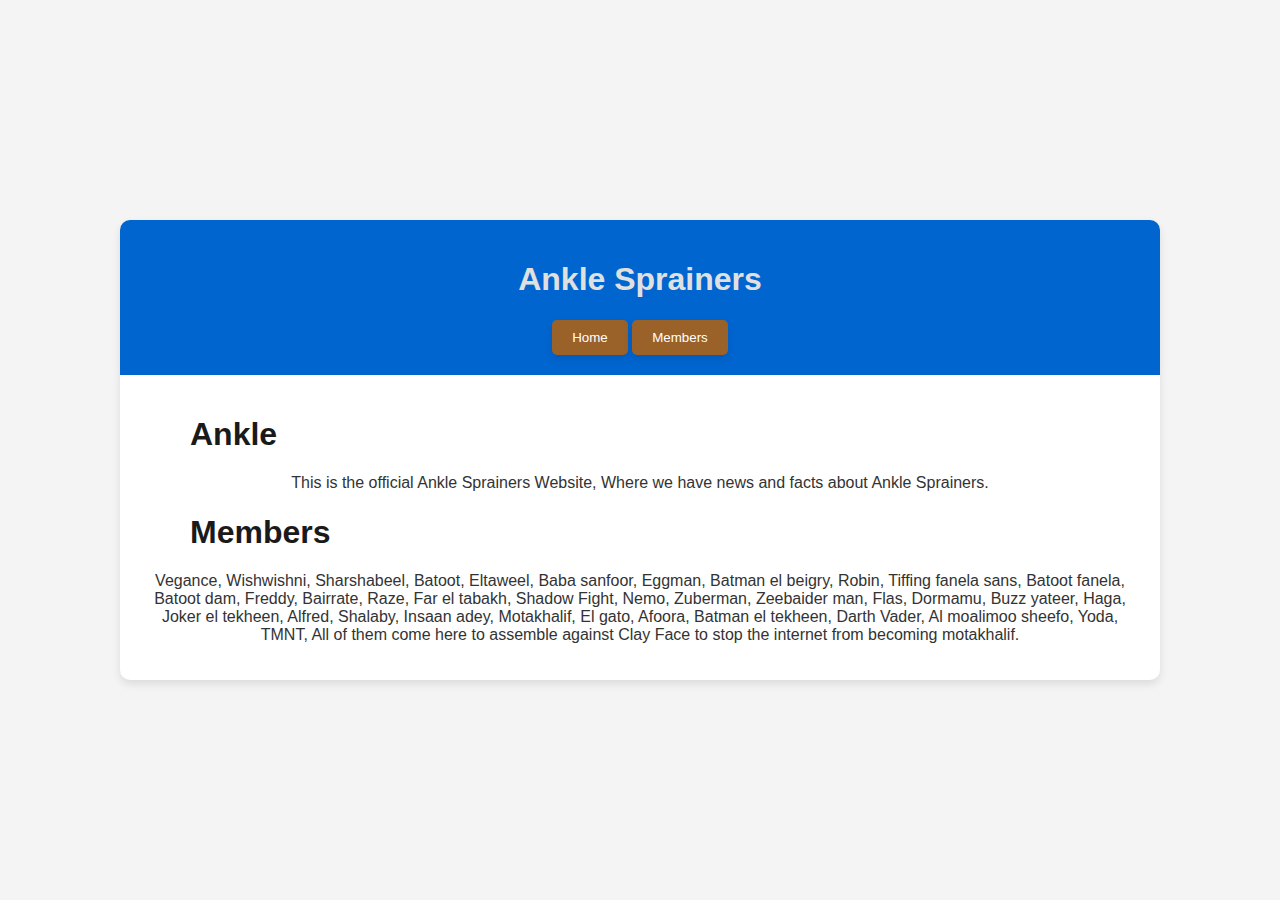
<file: index.html>
<!DOCTYPE html>
<html>
  <head>
    <title>Ankle Sprainers</title>
    <link rel="stylesheet" type="text/css" href="./style.css">
    <meta name="viewport" content="width=device-width, initial-scale=1.0">
    <meta content="Ankle Sprainers" property="og:title" />
    <meta content="This Is The Official Ankle Sprainer Website!" property="og:description" />
    <meta content="https://mohammedkhalidmc.github.io/Ankle-Sprainers/" property="og:url" />
    <meta content="https://mohammedkhalidmc.github.io/Ankle-Sprainers/assets/ankle%20prainer%20logo.png" property="og:image" />
    <meta content="#276983" data-react-helmet="true" name="theme-color" />
    <meta name="twitter:card" content="summary_large_image">
  </head>
  <body>
    <div class="title">
      <h1>Ankle Sprainers</h1>
      <a href="https://mohammedkhalidmc.github.io/Ankle-Sprainers/"><button>Home</button></a>
      <a href="https://mohammedkhalidmc.github.io/Ankle-Sprainers/members/"><button>Members</button></a>
    </div>
    <div class="body">
      <h1>Ankle</h1>
      <p>This is the official Ankle Sprainers Website, Where we have news and facts about Ankle Sprainers.</p>
      <h1>Members</h1>
      <p> Vegance, Wishwishni, Sharshabeel, Batoot, Eltaweel, Baba sanfoor,
          Eggman, Batman el beigry, Robin, Tiffing fanela sans, Batoot fanela,
          Batoot dam, Freddy, Bairrate, Raze, Far el tabakh, Shadow Fight, Nemo,
          Zuberman, Zeebaider man, Flas, Dormamu, Buzz yateer, Haga, Joker el tekheen,
          Alfred, Shalaby, Insaan adey, Motakhalif, El gato, Afoora, Batman el tekheen,
          Darth Vader, Al moalimoo sheefo, Yoda, TMNT, All of them come here to assemble
          against Clay Face to stop the internet from becoming motakhalif.</p>
    </div>
  </body>
</html>
</file>
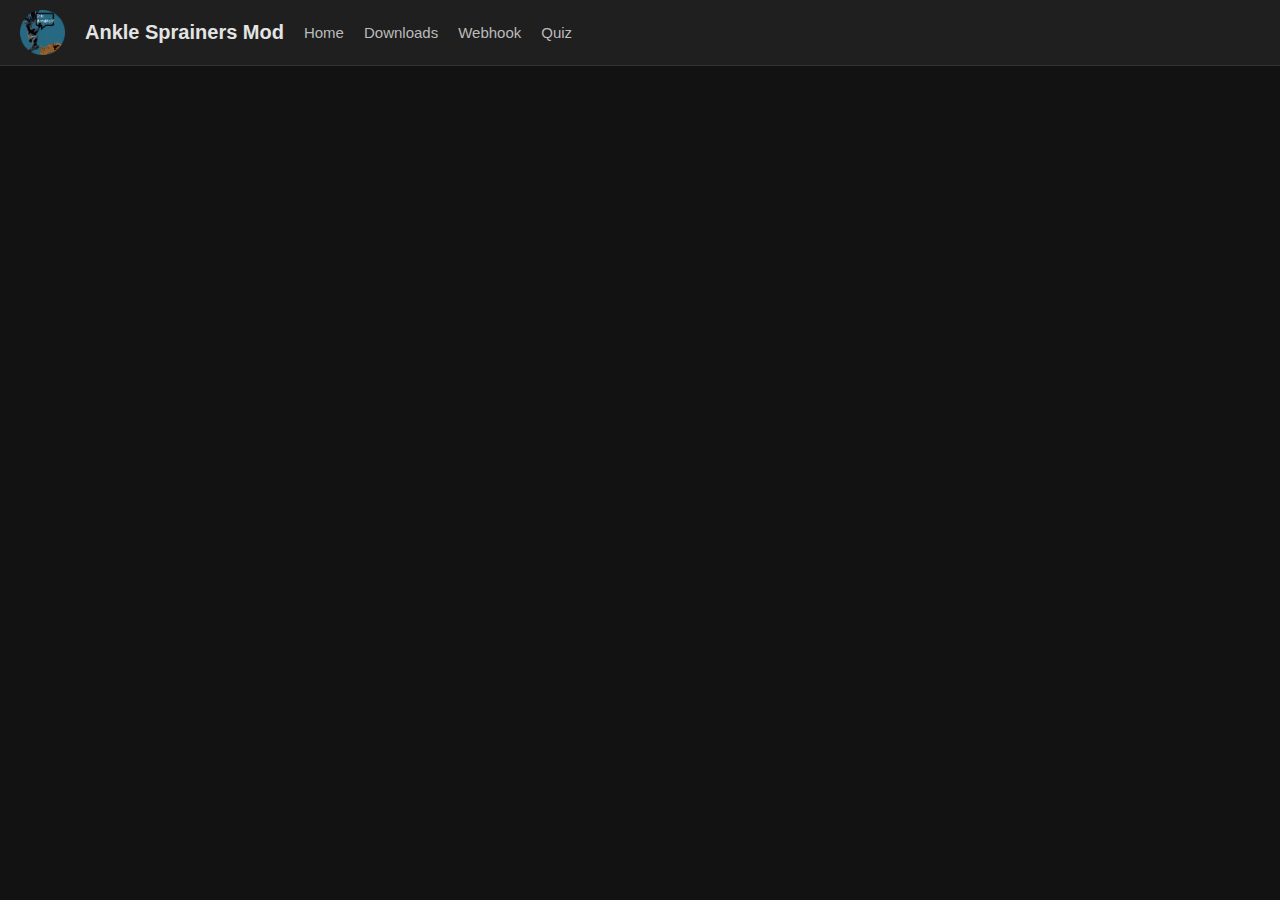
<file: Auto-Downloader/index.html>
<!DOCTYPE html>
<html>
  <head>
    <title>Ankle Sprainers Mod - Quiz</title>
    <link rel="icon" type="image/png" href="./assets/logo.png">
    <link rel="stylesheet" type="text/css" href="../css/style.css">
    <meta name="viewport" content="width=device-width, initial-scale=1.0">
    <meta property="og:title" content="Ankle Sprainers Mod!" />
    <meta property="og:description" content="The Official Website To Download The Ankle Sprainers Mod." />
    <meta property="og:image" content="https://anklemod.duckdns.org/assets/logo.png" />
    <meta property="og:url" content="https://anklemod.duckdns.org" />
    <meta property="og:type" content="website" />
  </head>
  <body>
    <div class="header">
      <img src="../assets/logo.png">
      <a href="../"><h1>Ankle Sprainers Mod</h1></a>
      <a href="../"><h2>Home</h2></a>
      <a href="./downloads/"><h2>Downloads</h2></a>
      <a href="./webhook/"><h2>Webhook</h2></a>
      <a href="./"><h2>Quiz</h2></a>
    </div>
    <div class="main">
    </div>
  </body>
</html>
</file>
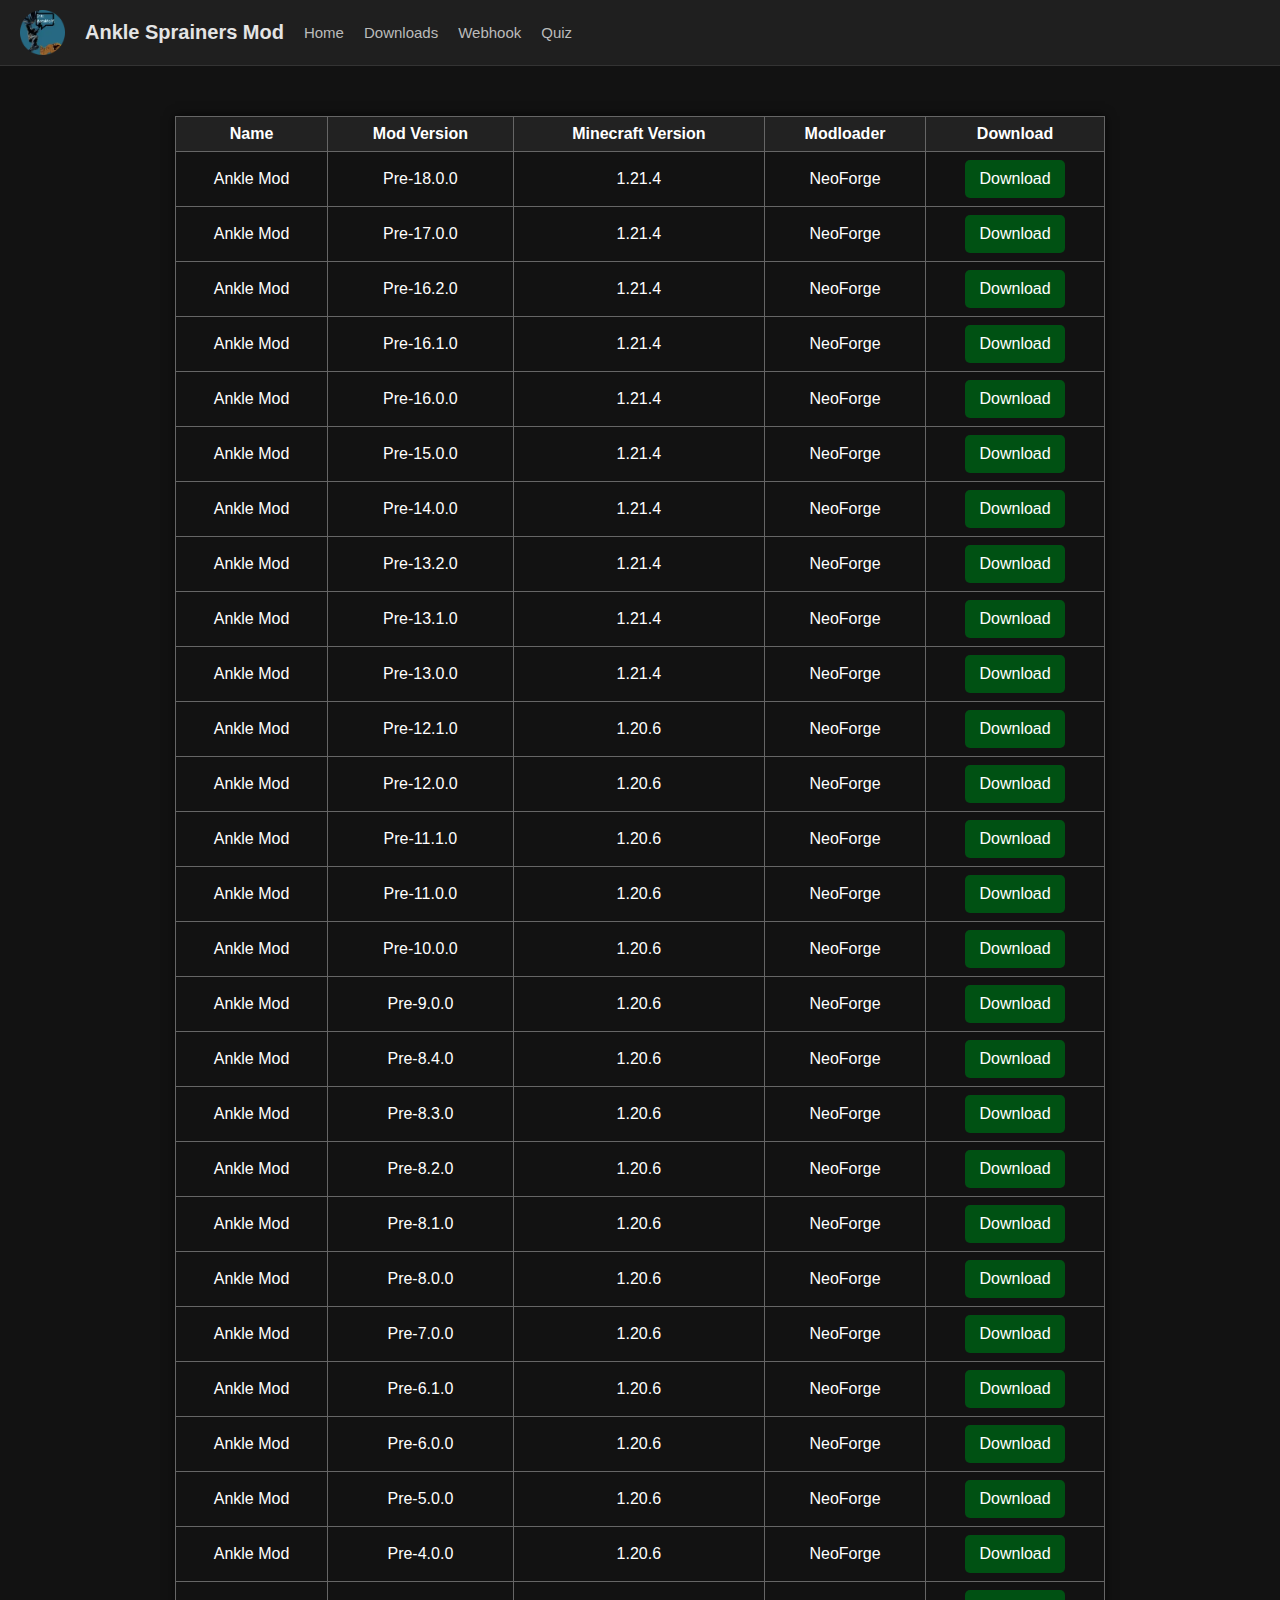
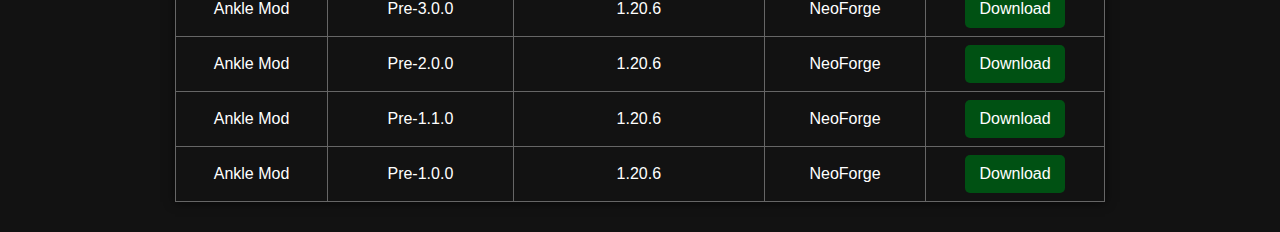
<file: downloads/index.html>
<!DOCTYPE html>
<html>
  <head>
    <title>Ankle Sprainers Mod - Downloads</title>
    <link rel="icon" type="image/png" href="../assets/logo.png">
    <link rel="stylesheet" type="text/css" href="../css/style.css">
    <meta name="viewport" content="width=device-width, initial-scale=1.0">
    <meta property="og:title" content="Ankle Sprainers Mod!" />
    <meta property="og:description" content="The Official Website To Download The Ankle Sprainers Mod." />
    <meta property="og:image" content="https://anklemod.duckdns.org/assets/logo.png" />
    <meta property="og:url" content="https://anklemod.duckdns.org" />
    <meta property="og:type" content="website" />
  </head>
  <body>
    <div class="header">
      <img src="../assets/logo.png">
      <a href="../"><h1>Ankle Sprainers Mod</h1></a>
      <a href="../"><h2>Home</h2></a>
      <a href="./"><h2>Downloads</h2></a>
      <a href="../webhook/"><h2>Webhook</h2></a>
      <a href="../quiz"><h2>Quiz</h2></a>
    </div>
    <div class="main">
      <table>
        <tr>
          <th>Name</th>
          <th>Mod Version</th>
          <th>Minecraft Version</th>
          <th>Modloader</th>
          <th>Download</>
        </th>
        <tr>
          <td>Ankle Mod</td>
          <td>Pre-18.0.0</td>
          <td>1.21.4</td>
          <td>NeoForge</td>
          <td><a href="../mods/ankle_sprainer_mod-pre-18.0.0-neoforge-1.21.4.jar"><button id="download">Download</button></a></td>
        </tr>
        <tr>
          <td>Ankle Mod</td>
          <td>Pre-17.0.0</td>
          <td>1.21.4</td>
          <td>NeoForge</td>
          <td><a href="../mods/ankle_sprainer_mod-pre-17.0.0-neoforge-1.21.4.jar"><button id="download">Download</button></a></td>
        </tr>
        <tr>
          <td>Ankle Mod</td>
          <td>Pre-16.2.0</td>
          <td>1.21.4</td>
          <td>NeoForge</td>
          <td><a href="../mods/ankle_sprainer_mod-pre-16.2.0-neoforge-1.21.4.jar"><button id="download">Download</button></a></td>
        </tr>
        <tr>
          <td>Ankle Mod</td>
          <td>Pre-16.1.0</td>
          <td>1.21.4</td>
          <td>NeoForge</td>
          <td><a href="../mods/ankle_sprainer_mod-pre-16.1.0-neoforge-1.21.4.jar"><button id="download">Download</button></a></td>
        </tr>
        <tr>
          <td>Ankle Mod</td>
          <td>Pre-16.0.0</td>
          <td>1.21.4</td>
          <td>NeoForge</td>
          <td><a href="../mods/ankle_sprainer_mod-pre-16.0.0-neoforge-1.21.4.jar"><button id="download">Download</button></a></td>
        </tr>
        <tr>
          <td>Ankle Mod</td>
          <td>Pre-15.0.0</td>
          <td>1.21.4</td>
          <td>NeoForge</td>
          <td><a href="../mods/ankle_sprainer_mod-pre-15.0.0-neoforge-1.21.4.jar"><button id="download">Download</button></a></td>
        </tr>
        <tr>
          <td>Ankle Mod</td>
          <td>Pre-14.0.0</td>
          <td>1.21.4</td>
          <td>NeoForge</td>
          <td><a href="../mods/ankle_sprainer_mod-pre-14.0.0-neoforge-1.21.4.jar"><button id="download">Download</button></a></td>
        </tr>
        <tr>
          <td>Ankle Mod</td>
          <td>Pre-13.2.0</td>
          <td>1.21.4</td>
          <td>NeoForge</td>
          <td><a href="../mods/ankle_sprainer_mod-pre-13.2.0-neoforge-1.21.4.jar"><button id="download">Download</button></a></td>
        </tr>
        <tr>
          <td>Ankle Mod</td>
          <td>Pre-13.1.0</td>
          <td>1.21.4</td>
          <td>NeoForge</td>
          <td><a href="../mods/ankle_sprainer_mod-pre-13.1.0-neoforge-1.21.4.jar"><button id="download">Download</button></a></td>
        </tr>
        <tr>
          <td>Ankle Mod</td>
          <td>Pre-13.0.0</td>
          <td>1.21.4</td>
          <td>NeoForge</td>
          <td><a href="../mods/ankle_sprainer_mod-pre-13.0.0-neoforge-1.21.4.jar"><button id="download">Download</button></a></td>
        </tr>
        <tr>
          <td>Ankle Mod</td>
          <td>Pre-12.1.0</td>
          <td>1.20.6</td>
          <td>NeoForge</td>
          <td><a href="../mods/ankle_sprainer_mod-pre-12.1.0-neoforge-1.20.6.jar"><button id="download">Download</button></a></td>
        </tr>
        <tr>
          <td>Ankle Mod</td>
          <td>Pre-12.0.0</td>
          <td>1.20.6</td>
          <td>NeoForge</td>
          <td><a href="../mods/ankle_sprainer_mod-pre-12.0.0-neoforge-1.20.6.jar"><button id="download">Download</button></a></td>
        </tr>
        <tr>
          <td>Ankle Mod</td>
          <td>Pre-11.1.0</td>
          <td>1.20.6</td>
          <td>NeoForge</td>
          <td><a href="../mods/ankle_sprainer_mod-pre-11.1.0-neoforge-1.20.6.jar"><button id="download">Download</button></a></td>
        </tr>
        <tr>
          <td>Ankle Mod</td>
          <td>Pre-11.0.0</td>
          <td>1.20.6</td>
          <td>NeoForge</td>
          <td><a href="../mods/ankle_sprainer_mod-pre-11.0.0-neoforge-1.20.6.jar"><button id="download">Download</button></a></td>
        </tr>
        <tr>
          <td>Ankle Mod</td>
          <td>Pre-10.0.0</td>
          <td>1.20.6</td>
          <td>NeoForge</td>
          <td><a href="../mods/ankle_sprainer_mod-pre-10.0.0-neoforge-1.20.6.jar"><button id="download">Download</button></a></td>
        </tr>
        <tr>
          <td>Ankle Mod</td>
          <td>Pre-9.0.0</td>
          <td>1.20.6</td>
          <td>NeoForge</td>
          <td><a href="../mods/ankle_sprainer_mod-pre-9.0.0-neoforge-1.20.6.jar"><button id="download">Download</button></a></td>
        </tr>
        <tr>
          <td>Ankle Mod</td>
          <td>Pre-8.4.0</td>
          <td>1.20.6</td>
          <td>NeoForge</td>
          <td><a href="../mods/ankle_sprainer_mod-pre-8.4.0-neoforge-1.20.6.jar"><button id="download">Download</button></a></td>
        </tr>
        <tr>
          <td>Ankle Mod</td>
          <td>Pre-8.3.0</td>
          <td>1.20.6</td>
          <td>NeoForge</td>
          <td><a href="../mods/ankle_sprainer_mod-pre-8.3.0-neoforge-1.20.6.jar"><button id="download">Download</button></a></td>
        </tr>
        <tr>
          <td>Ankle Mod</td>
          <td>Pre-8.2.0</td>
          <td>1.20.6</td>
          <td>NeoForge</td>
          <td><a href="../mods/ankle_sprainer_mod-pre-8.2.0-neoforge-1.20.6.jar"><button id="download">Download</button></a></td>
        </tr>
        <tr>
          <td>Ankle Mod</td>
          <td>Pre-8.1.0</td>
          <td>1.20.6</td>
          <td>NeoForge</td>
          <td><a href="../mods/ankle_sprainer_mod-pre-8.1.0-neoforge-1.20.6.jar"><button id="download">Download</button></a></td>
        </tr>
        <tr>
          <td>Ankle Mod</td>
          <td>Pre-8.0.0</td>
          <td>1.20.6</td>
          <td>NeoForge</td>
          <td><a href="../mods/ankle_sprainer_mod-pre-8.0.0-neoforge-1.20.6.jar"><button id="download">Download</button></a></td>
        </tr>
        <tr>
          <td>Ankle Mod</td>
          <td>Pre-7.0.0</td>
          <td>1.20.6</td>
          <td>NeoForge</td>
          <td><a href="../mods/ankle_sprainer_mod-pre-7.0.0-neoforge-1.20.6.jar"><button id="download">Download</button></a></td>
        </tr>
        <tr>
          <td>Ankle Mod</td>
          <td>Pre-6.1.0</td>
          <td>1.20.6</td>
          <td>NeoForge</td>
          <td><a href="../mods/ankle_sprainer_mod-pre-6.1.0-neoforge-1.20.6.jar"><button id="download">Download</button></a></td>
        </tr>
        <tr>
          <td>Ankle Mod</td>
          <td>Pre-6.0.0</td>
          <td>1.20.6</td>
          <td>NeoForge</td>
          <td><a href="../mods/ankle_sprainer_mod-pre-6.0.0-neoforge-1.20.6.jar"><button id="download">Download</button></a></td>
        </tr>
        <tr>
          <td>Ankle Mod</td>
          <td>Pre-5.0.0</td>
          <td>1.20.6</td>
          <td>NeoForge</td>
          <td><a href="../mods/ankle_sprainer_mod-pre-5.0.0-neoforge-1.20.6.jar"><button id="download">Download</button></a></td>
        </tr>
        <tr>
          <td>Ankle Mod</td>
          <td>Pre-4.0.0</td>
          <td>1.20.6</td>
          <td>NeoForge</td>
          <td><a href="../mods/ankle_sprainer_mod-pre-4.0.0-neoforge-1.20.6.jar"><button id="download">Download</button></a></td>
        </tr>
        <tr>
          <td>Ankle Mod</td>
          <td>Pre-3.0.0</td>
          <td>1.20.6</td>
          <td>NeoForge</td>
          <td><a href="../mods/ankle_sprainer_mod-pre-3.0.0-neoforge-1.20.6.jar"><button id="download">Download</button></a></td>
        </tr>
        <tr>
          <td>Ankle Mod</td>
          <td>Pre-2.0.0</td>
          <td>1.20.6</td>
          <td>NeoForge</td>
          <td><a href="../mods/ankle_sprainer_mod-pre-2.0.0-neoforge-1.20.6.jar"><button id="download">Download</button></a></td>
        </tr>
        <tr>
          <td>Ankle Mod</td>
          <td>Pre-1.1.0</td>
          <td>1.20.6</td>
          <td>NeoForge</td>
          <td><a href="../mods/ankle_sprainer_mod-pre-1.1.0-neoforge-1.20.6.jar"><button id="download">Download</button></a></td>
        </tr>
        <tr>
          <td>Ankle Mod</td>
          <td>Pre-1.0.0</td>
          <td>1.20.6</td>
          <td>NeoForge</td>
          <td><a href="../mods/ankle_sprainer_mod-pre-1.0.0-neoforge-1.20.6.jar"><button id="download">Download</button></a></td>
        </tr>
      </table>
    </div>
  </body>
</html>
</file>
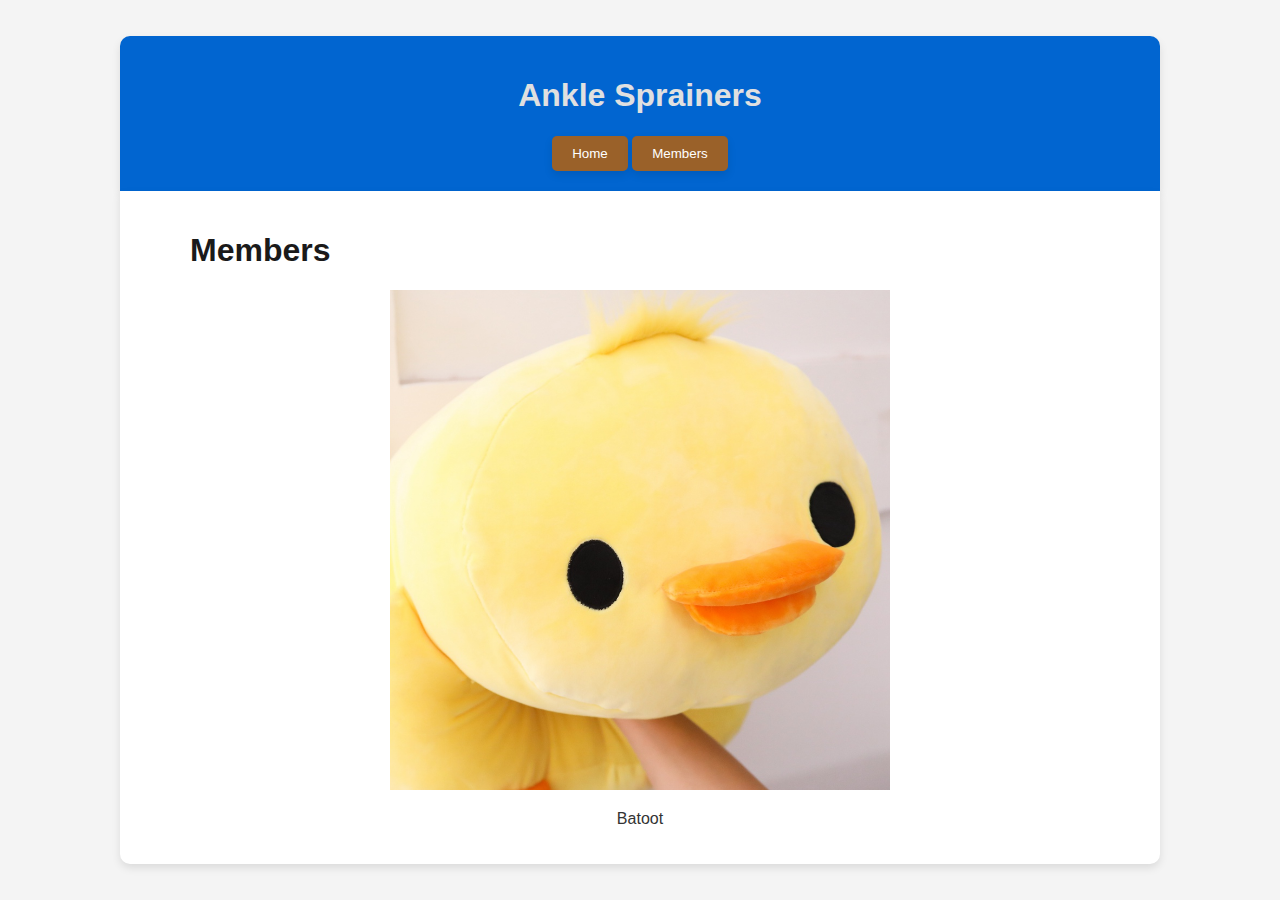
<file: members/index.html>
<!DOCTYPE html>
<html>
    <head>
        <title>Ankle Sprainers-Members</title>
        <link rel="stylesheet" type="text/css" href="https://mohammedkhalidmc.github.io/Ankle-Sprainers/style.css">
        <meta name="viewport" content="width=device-width, initial-scale=1.0">
        <meta content="Ankle Sprainers" property="og:title" />
        <meta content="This Is The Official Ankle Sprainer Website!" property="og:description" />
        <meta content="https://mohammedkhalidmc.github.io/Ankle-Sprainers/" property="og:url" />
        <meta content="https://mohammedkhalidmc.github.io/Ankle-Sprainers/assets/ankle%20prainer%20logo.png" property="og:image" />
        <meta content="#276983" data-react-helmet="true" name="theme-color" />
        <meta name="twitter:card" content="summary_large_image">
    </head>
    <body>
        <div class="title">
            <h1>Ankle Sprainers</h1>
            <a href="https://mohammedkhalidmc.github.io/Ankle-Sprainers/"><button>Home</button></a>
            <a href="https://mohammedkhalidmc.github.io/Ankle-Sprainers/members/"><button>Members</button></a>
        </div>
        <div class="body">
            <h1>Members</h1>
            <img src="https://mohammedkhalidmc.github.io/Ankle-Sprainers/assets/Batoot_Profile_Pic.png" height="500" width="500">
            <p id="member">Batoot</p>
        </div>
    </body>
</html>
</file>
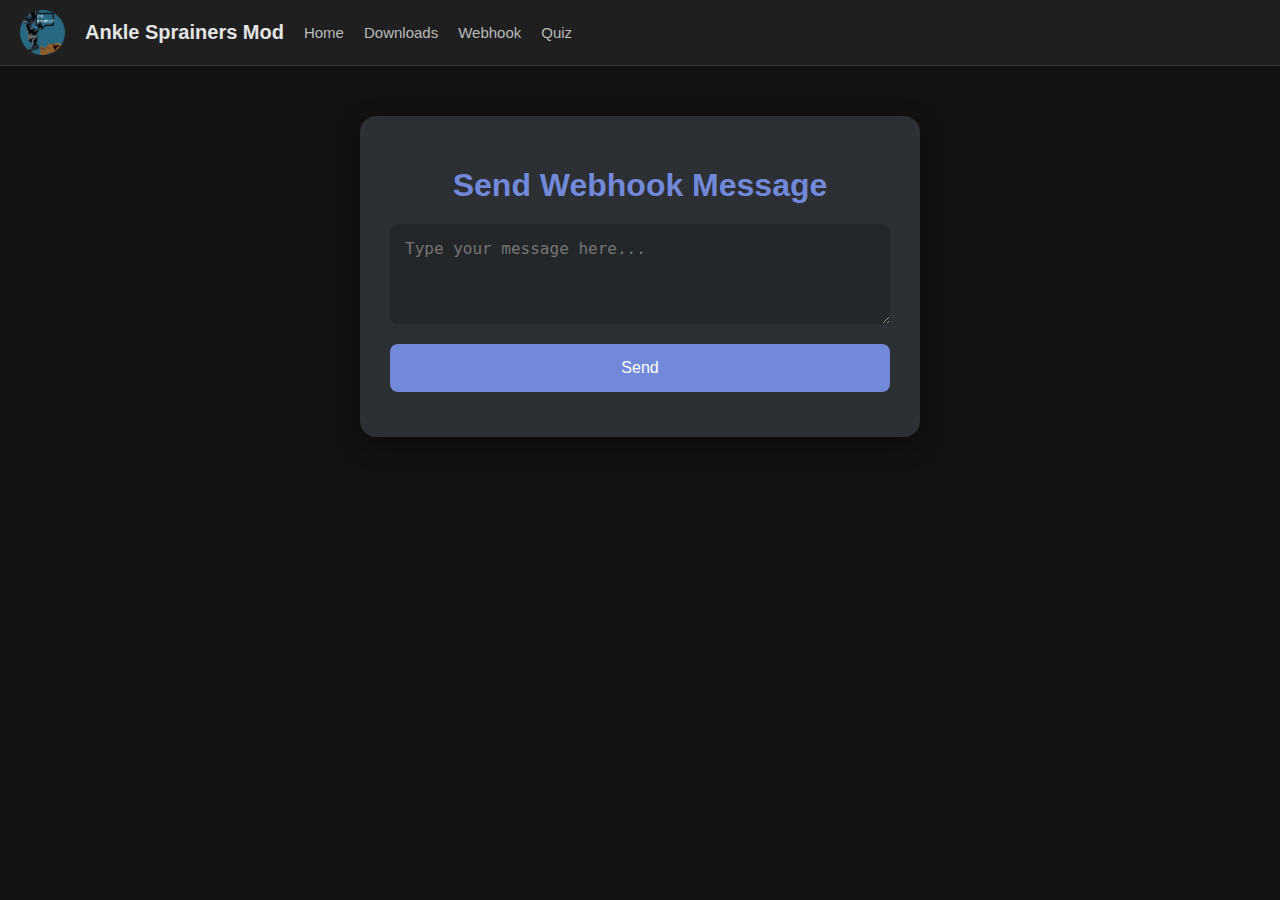
<file: webhook/index.html>
<!DOCTYPE html>
<html>
  <head>
    <title>Ankle Sprainers Mod - Webhook</title>
    <link rel="icon" type="image/png" href="../assets/logo.png">
    <link rel="stylesheet" type="text/css" href="../css/style.css">
    <script src="../scripts/webhook.js"></script>
    <meta charset="utf-8">
    <meta name="viewport" content="width=device-width, initial-scale=1.0">
    <meta property="og:title" content="Ankle Sprainers Mod!" />
    <meta property="og:description" content="The Official Website To Download The Ankle Sprainers Mod." />
    <meta property="og:image" content="https://anklemod.duckdns.org/assets/logo.png" />
    <meta property="og:url" content="https://anklemod.duckdns.org" />
    <meta property="og:type" content="website" />
  </head>
  <body>
    <div class="header">
      <img src="../assets/logo.png">
      <a href="../"><h1>Ankle Sprainers Mod</h1></a>
      <a href="../"><h2>Home</h2></a>
      <a href="../downloads/"><h2>Downloads</h2></a>
      <a href="./"><h2>Webhook</h2></a>
      <a href="../quiz"><h2>Quiz</h2></a>
    </div>
    <div class="main">
      <div class="container">
        <h1 id="webhook-head">Send Webhook Message</h1>
        <textarea id="message" placeholder="Type your message here..." onkeydown="checkEnter(event)"></textarea>
        <button onclick="sendMessage()" id="webhook-button">Send</button>
        <div class="status" id="status"></div>
      </div>
    </div>
  </body>
</html>
</file>
<file: style.css>
body {
    font-family: Arial, sans-serif;
    background-color: #f4f4f4;
    margin: 0;
    padding: 0;
    display: flex;
    flex-direction: column;
    justify-content: center;
    align-items: center;
    height: 100vh;
}

.body {
    background-color: #fff;
    padding: 20px;
    border-bottom-left-radius: 10px;
    border-bottom-right-radius: 10px;
    box-shadow: 0 4px 8px rgba(0, 0, 0, 0.1);
    width: 1000px;
    text-align: center;
    margin: 0;
}

.title {
    background-color: #0165d0;
    color: #E0E0E0;
    padding: 20px;
    border-top-left-radius: 10px;
    border-top-right-radius: 10px;
    box-shadow: 0 4px 8px rgba(0, 0, 0, 0.1);
    width: 1000px;
    text-align: center;
    align-self: bottom;
    margin: 0;
}

button {
    border: 0;
    background-color: #9a6129;
    border-radius: 5px;
    color: white;
    padding: 10px 20px;
    cursor: pointer;
    box-shadow: 0 4px 8px rgba(0, 0, 0, 0.1);
}

button:hover {
    background-color: #75481b;
}

.body h1 {
    text-align: left;
    margin-left: 50px;
    color: #1A1A1A;
}

.body p {
    color: #333333;
}
</file>
<file: css/style.css>
/* Dark mode background and text */
body {
  margin: 0;
  background-color: #121212; /* dark background */
  color: #eee; /* light text */
  font-family: Arial, sans-serif;
}

/* Header container as horizontal row */
.header {
  display: flex;
  align-items: center;
  padding: 10px 20px;
  background-color: #1f1f1f; /* slightly lighter dark for header */
  gap: 20px;
  border-bottom: 1px solid #333;
}

/* Logo image in header */
.header img {
  height: 45px;
  width: auto;
}

/* Main title in header */
.header h1 {
  margin: 0;
  font-size: 20px;
  white-space: nowrap;
  color: #e4e4e4;
  transition: color 0.5s;
}

.header h1:hover {
  color: #fff;
}

/* Navigation links */
.header h2 {
  margin: 0;
  font-weight: normal;
  font-size: 15px;
  cursor: pointer;
  color: #bbb;
  transition: color 0.5s;
}

.header a {
  text-decoration: none;
}

.header a:link {
  text-decoration: none;
}

.header a:visited {
  text-decoration: none;
}

.header a:hover {
  text-decoration: none;
}

.header a:active {
  text-decoration: none;
}

.header h2:hover {
  color: #fff;
}

/* Main content container */
.main {
  padding: 30px 20px;
  text-align: center;
  display: flex;
  flex-direction: row;
  justify-content: center;
}

.right {
  margin-right: 150px;
}

/* Big heading */
#big {
  font-size: 59px;
  margin-top: 120px;
  margin-bottom: 20px;
  margin-left: 30px;
  line-height: 1.1;
}

.main #index button {
    width: 25%;
    padding: 10px;
    margin-top: 100px;
    margin-left: 90px;
    background-color: #0035b1;
    border: none;
    border-radius: 5px;
    color: #fff;
    font-size: 27px;
    cursor: pointer;
    transition: 0.5s;
}

.main #index button:hover {
    background-color: #002476;
}

/* Image with 2:5 aspect ratio and spacing */
.main #index-img img {
  width: 15%; /* adjust width as needed */
  aspect-ratio: 2 / 5;
  object-fit: contain;
  margin: 0 auto;
  display: flex;
  border-radius: 8px;
  box-shadow: 0 0 10px rgba(0,0,0,0.7);
}

.main table {
  width: 75%;
  border-collapse: collapse;
  margin-top: 20px;
  color: #fff;
  object-fit: contain;
  box-shadow: 0 0 10px rgba(0,0,0,0.7);
}

.main table th,
.main table td {
  border: 1px solid #666;
  padding: 8px 6px;
  text-align: center;
}

.main table th {
  background-color: #222;
}

.main #download {
  width: 60%;
  padding: 10px;
  background-color: #005113;
  border: none;
  border-radius: 5px;
  color: white;
  font-size: 16px;
  text-align: center;
  justify-content: center;
  cursor: pointer;
  transition: 0.5s;
}

.main #download:hover {
  background-color: #128c2c;
}

.container {
  background-color: #2c2f33;
  border-radius: 16px;
  box-shadow: 0 8px 24px rgba(0, 0, 0, 0.4);
  padding: 30px;
  max-width: 500px;
  width: 100%;
  justify-content: center;
  margin: 80px auto; /* vertical spacing and horizontal centering */
  margin-top: 20px;
  display: flex;
  flex-direction: column;
  align-items: center;
}

#webhook-head {
  text-align: center;
  margin-bottom: 20px;
  color: #7289da;
}

textarea {
  width: 100%;
  max-width: 100%;
  box-sizing: border-box;
  height: 100px;
  border: none;
  border-radius: 8px;
  padding: 15px;
  font-size: 1rem;
  resize: vertical;
  margin-bottom: 20px;
  background-color: #23272a;
  color: #ffffff;
}

#webhook-button {
  width: 100%;
  padding: 15px;
  font-size: 1rem;
  border: none;
  border-radius: 8px;
  background-color: #7289da;
  color: white;
  cursor: pointer;
  transition: background-color 0.3s ease;
}

#webhook-button:hover {
  background-color: #5b6eae;
}

.status {
  margin-top: 15px;
  text-align: center;
  font-size: 0.95rem;
}

@media (max-width: 768px) {
  .header {
    flex-direction: row;
    align-items: flex-start;
    gap: 10px;
    padding: 15px;
    overflow-x: auto;
    flex-wrap: nowrap;
    white-space: nowrap;
    justify-content: flex-start;
  }

  .header img {
    height: 35px;
  }

  .header h1 {
    display: none;
  }

  .header h1,
  .header h2 {
    font-size: 16px;
  }

  .main {
    flex-direction: column;
    padding: 20px 10px;
  }

  #big {
    font-size: 16px;
    margin: 40px 0 10px 0;
    text-align: center;
  }

  .main #index button {
    width: 90%;
    margin: 30px auto 0;
    font-size: 20px;
  }

  .main #index-img img {
    width: 60%;
  }

  .main table {
    width: 100%;
    font-size: 14px;
  }

  .container {
    margin: 20px auto;
    padding: 20px;
  }

  textarea {
    font-size: 0.9rem;
    height: 120px;
  }

  #webhook-button {
    font-size: 0.9rem;
    padding: 12px;
  }
}
</file>
